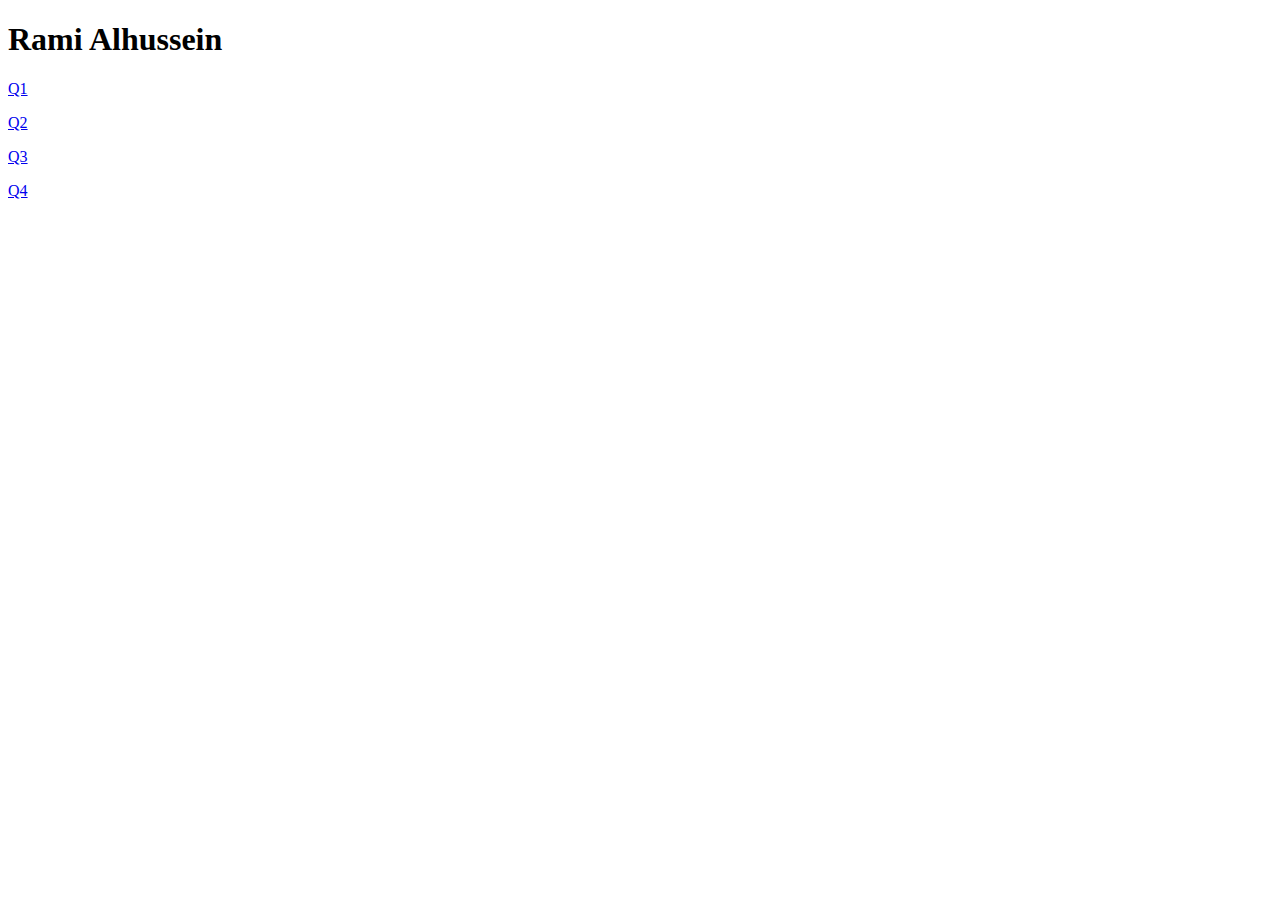
<file: HW1/index.html>
<!DOCTYPE html>

<html>
    <head>
        <title>Hw1 Spring 2020</title>
    </head>
    <body>
        <h1>Rami Alhussein</h1>
        <p><a href="img-and-links.html">Q1</a></p>
        <p><a href="column-chart.html">Q2</a></p>
        <p><a href="aircrafts-list.html">Q3</a></p>
        <p><a href="feedback-form.html">Q4</a></p>
    </body>
</html>
</file>
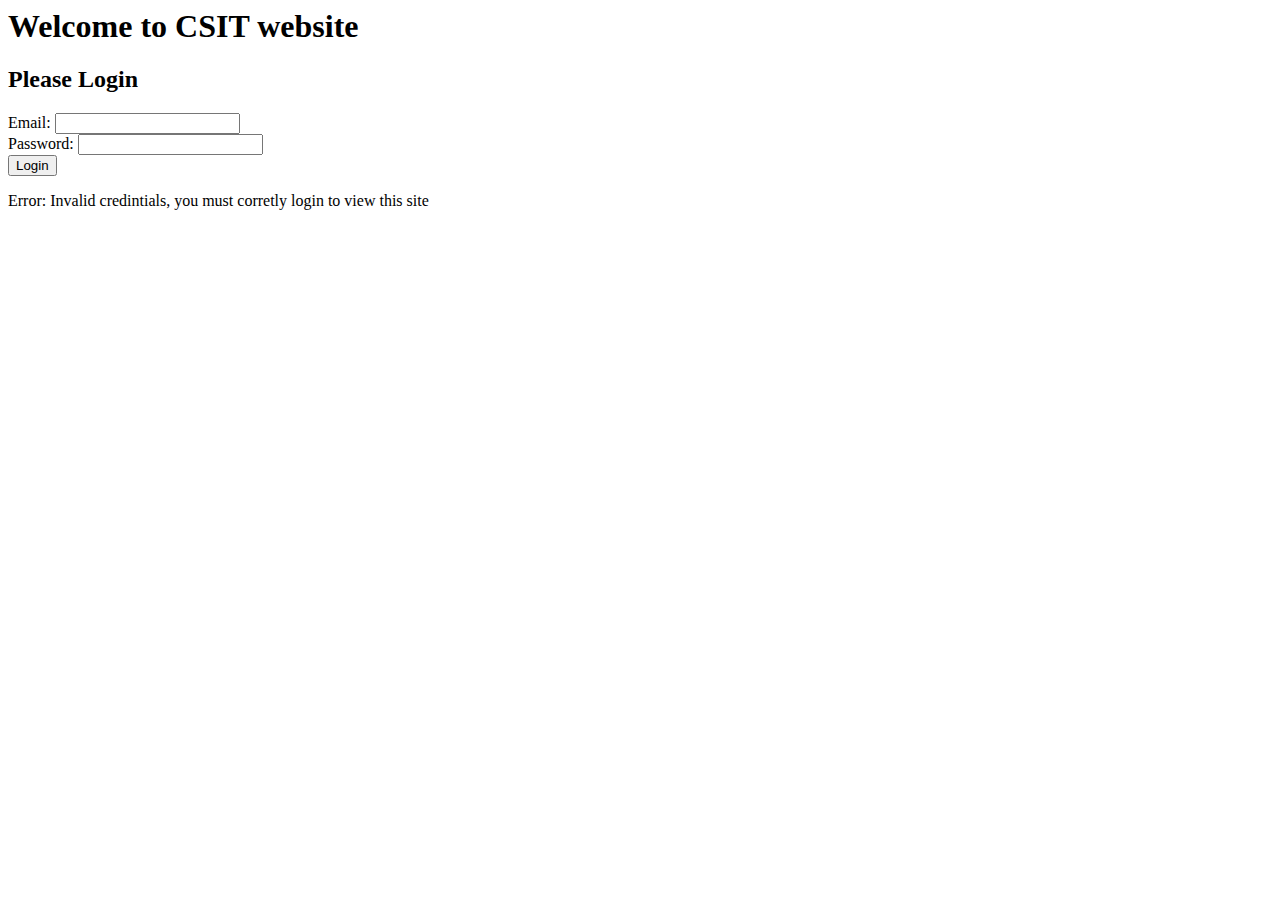
<file: HW4/index.html>
<html>
    <head>
       <title>Login Page</title>
    </head>
    <body>
        <form action="backend.php" method="post">
            <h1>Welcome to CSIT website</h1>
            <h2>Please Login</h2>
            <label>Email: </label>
            <input type="email" name="email" id="email" required="required" />
            <br />
            
            <label>Password: </label>
            <input type="password" name="password" id="password" required="required" />
            <br />
            
            <input type="submit"  value="Login" name="login_user" />
            
            
            <p>Error: Invalid credintials, you must corretly login to view this site</p>
        </form>
    </body>
</html>
</file>
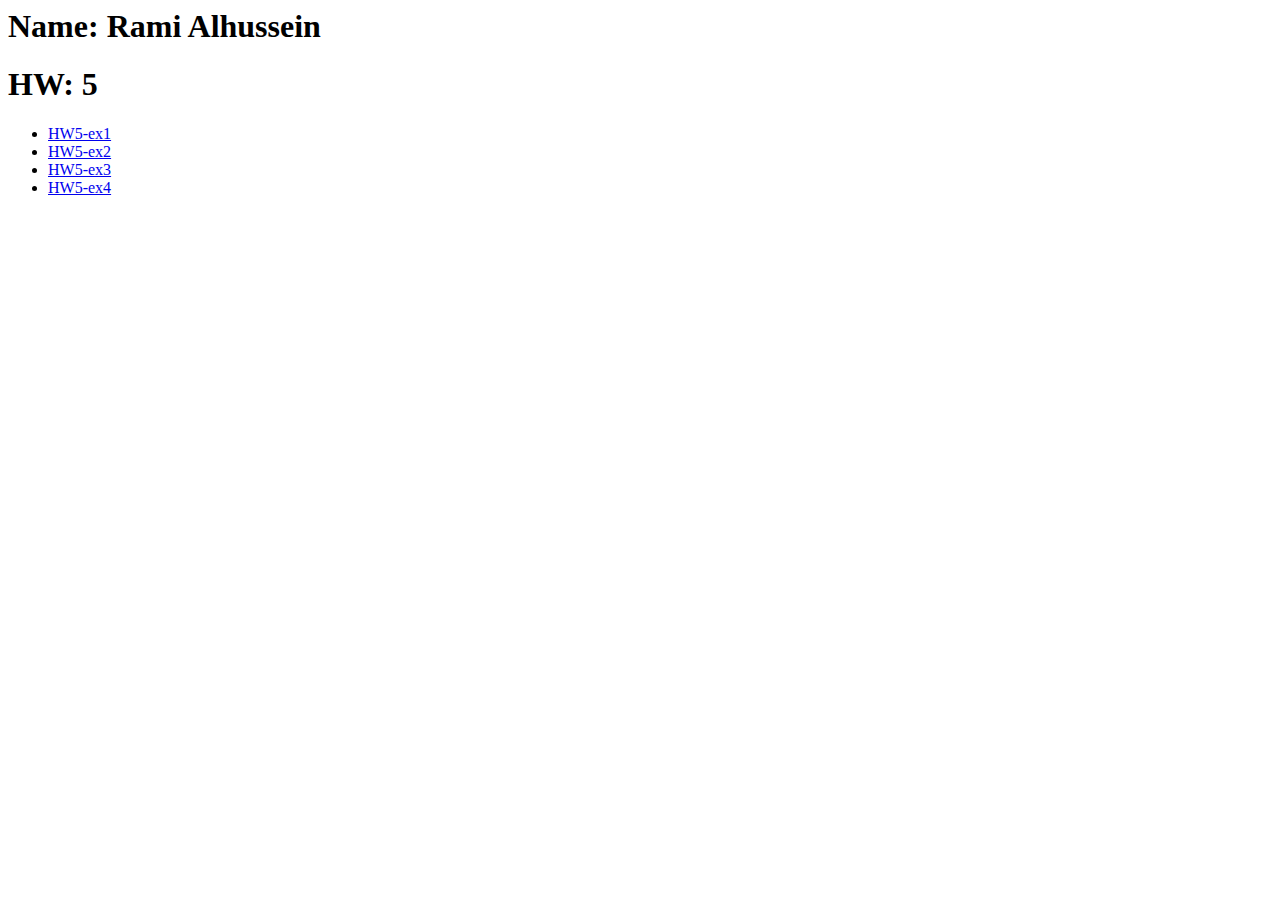
<file: HW5/index.html>
<html>

<head>
  <title>Rami Alhussein HW5</title>
</head>
<body>
  <h1>Name: Rami Alhussein</h1>
  <h1>HW: 5</h1>

  <ul>
      <li>
        <a href="fontSizes.html">HW5-ex1</a>
      </li>
      <li>
        <a href="table.html">HW5-ex2</a>
      </li>
      <li>
        <a href="numbers.html">HW5-ex3</a>
      </li>
      <li>
        <a href="numTables.html">HW5-ex4</a>
      </li>
  </ul>

</body>

</html>
</file>
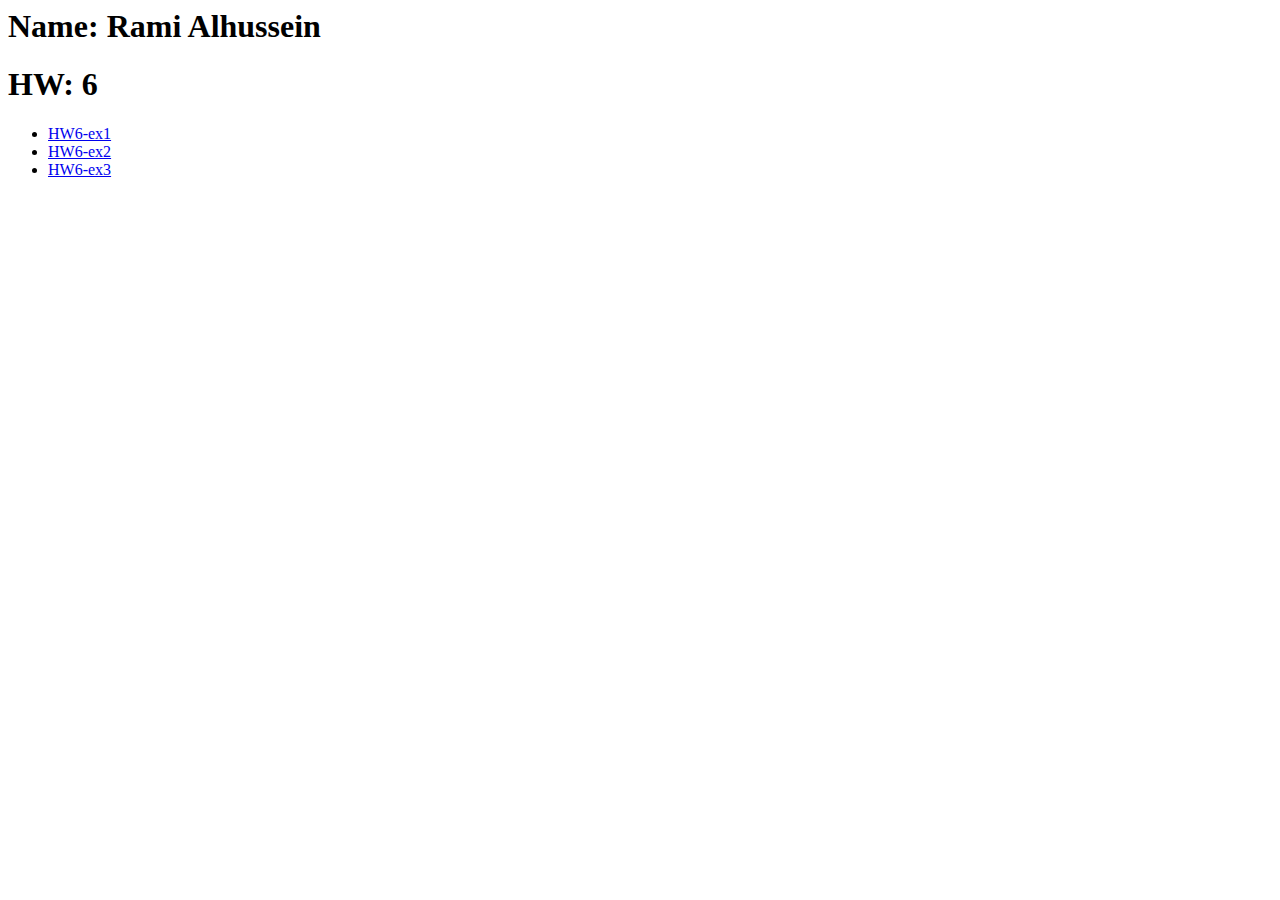
<file: HW6/index.html>
<html>

<head>
  <title>Rami Alhussein HW6</title>
</head>
<body>
  <h1>Name: Rami Alhussein</h1>
  <h1>HW: 6</h1>

  <ul>
      <li>
        <a href="time.html">HW6-ex1</a>
      </li>
      <li>
        <a href="movingLogo.html">HW6-ex2</a>
      </li>
      <li>
        <a href="lineOfText.html">HW6-ex3</a>
      </li>
  </ul>

</body>

</html>
</file>
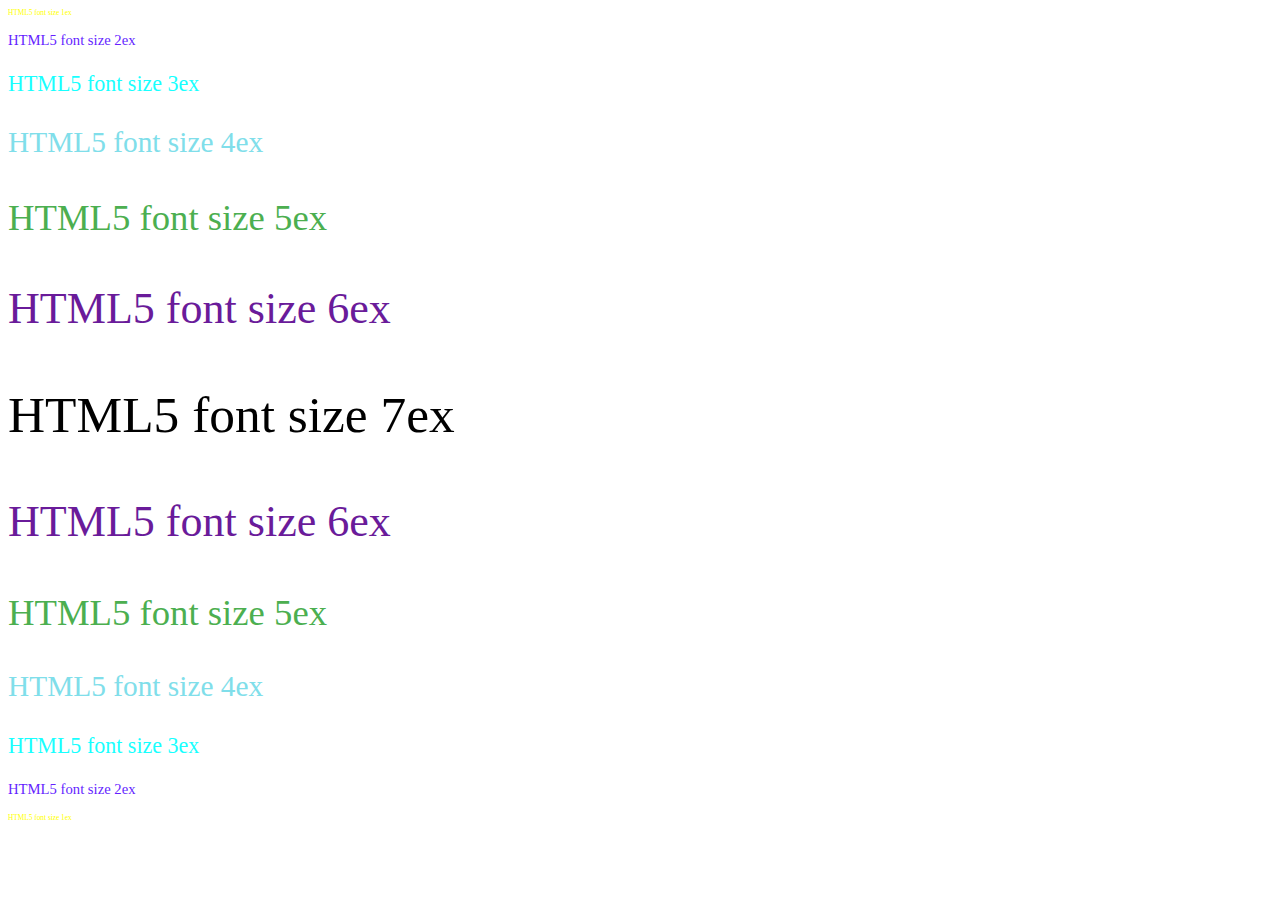
<file: HW5/fontSizes.html>
<!DOCTYPE html>

<html>
    <head>
      <meta charset = "utf-8">
        <style type = "text/css"></style>
        <script>
          var color =["#FFFF00", "#651FFF", "#18FFFF", "#80DEEA", "#4CAF50", "#6A1B9A", "#000000"];
          var counter = 1;
          while ( counter <= 7){
            document.writeln( "<p style = 'font-size: " + counter + "ex; color:"+color[counter-1]+"'>HTML5 font size " + counter + "ex</p>" );
            ++counter;
          }
          counter = counter - 2;
          while ( counter >= 1){
            document.writeln( "<p style = 'font-size: " + counter + "ex; color:"+color[counter-1]+"'>HTML5 font size " + counter + "ex</p>" );
            --counter; // decrement
          }
        </script>
      </head>
    <body>
    </body>
</html>
</file>
